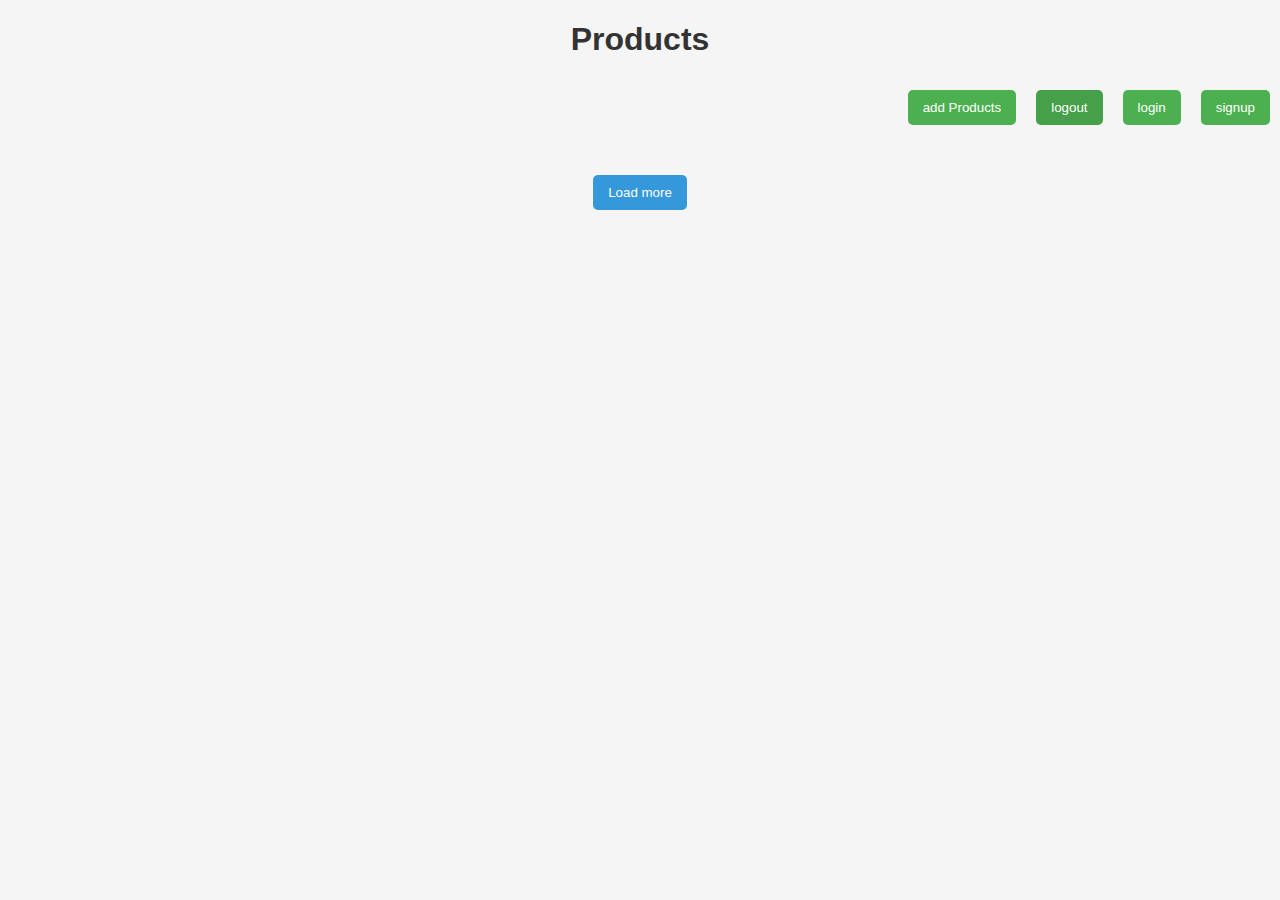
<file: index.html>
<!DOCTYPE html>
<html lang="en">

<head>
    <meta charset="UTF-8">
    <meta name="viewport" content="width=device-width, initial-scale=1.0">
    <title> Vanshu Home Page</title>
    <link rel="stylesheet" href="home.css">
    <!-- <style>
        /* Add your CSS styling for the popup here */
        #customPopup {
            display: none;
            position: fixed;
            top: 50%;
            left: 50%;
            transform: translate(-50%, -50%);
            padding: 20px;
            background-color: #fff;
            border: 1px solid #ccc;
            box-shadow: 0 0 10px rgba(0, 0, 0, 0.1);
        }
    </style> -->
</head>

<body onload="f()">
    <h1>
        Products

    </h1>
    <nav>
    <!-- <button id="signup"><a href="signup.html">SignUp</a></button>
    <button id="login"><a href="login.html">login</a></button>
    <button id="logout" onclick="logout()">Logout</button>
    <button id="page" >Add Products</button> -->
</nav>
    <div id="container" class="product-container">
        <!-- <div id="customPopup">
            <p>This is a custom popup!</p>
            <button onclick="closeCustomPopup()">Close</button>
        </div> -->
    </div>
    
        <button id="more">Load more</button>
    </div>
    <!-- <a id="logout">logout </a> -->
    
    <script>
        let flag=0;
        let nav=document.querySelector("nav");
        
       function f(){
         let a = localStorage.getItem("admin");
        
        let s = localStorage.getItem("session");
        console.log(a);
        console.log(s);
        function logout() {
            localStorage.removeItem("session");
            ////also delete user from user local storage.......
            window.location.href = "http://127.0.0.1:5500/Todo/login.html";
        }
        if(a === s){
            console.log("hi");
            var page=document.createElement("button");
            page.innerText="add Products";
            page.id="page";
            let log=document.createElement("button");
            log.id="logout";
            log.innerText="logout";
            page.addEventListener("click",()=>{
                window.location.href="product.html";
            })
            log.addEventListener("click",logout);
            if (nav) {
        nav.append(page, log);
    } else {
        console.error("Error: 'nav' element not found.");
    }
              
    }
           
        else if(localStorage.getItem("session")!=null){
            let log=document.createElement("button");
            log.id="logout";
            log.innerText="logout";
            let history=document.createElement("button");
            history.innerText="History";
            let mycart=document.createElement("button");
          mycart.innerText="Cart";
          nav.append(history,mycart,log);
          log.addEventListener("click",logout);
          mycart.addEventListener("click",()=>{
            window.location.href="cart.html";
          })
          history.addEventListener("click",()=>{
            window.location.href="history.html";
          })

        }
        if(localStorage.getItem("session")==null){
            let login=document.createElement("button");
            login.id="login";
            login.innerText="login";
            
         
          let signup=document.createElement("button");
          signup.innerText="signup";
          signup.id="signup";
          nav.append(login,signup);
          login.addEventListener("click",()=>{
            window.location.href="login.html";
          });
          signup.addEventListener("click",()=>{
            window.location.href="signup.html";
          })
        }
        
        }
        let cart = [];
        let arr = [];
        var container = document.getElementById("container");
        var page = document.getElementById("page");
        var logout = document.getElementById("logout");
        var more = document.getElementById("more");
        let count = 0;
        let existingProducts = localStorage.getItem('products');
        existingProducts = JSON.parse(existingProducts);
        load(existingProducts);

        //     const obj={

        //        islogged:false
        //     };
        //     arr=localStorage.getItem("isLogged");

        //     if(arr){
        //      arr=JSON.parse(arr);

        //     }
        //     else{
        //        arr=[];
        //        arr.push(obj);
        //     }


        //    localStorage.setItem("isLogged",JSON.stringify(arr));



        var more;
        function load(existingProducts) {
            if (count >= existingProducts.length - 1) {
                more.style.visibility = "hidden";
            }
            let temp = 0;
            while (temp < 3 &&count<existingProducts.length) {
                
                

                    let mainDiv = document.createElement("span");
                    mainDiv.setAttribute("id", count);
                    mainDiv.setAttribute("class", "product-item");

                    let pic=document.createElement("img");
                    pic.setAttribute("src",existingProducts[count].pic);
                    var pro = document.createElement("div");
                    pro.innerText = existingProducts[count].product;
                    var price = document.createElement("div");
                    price.innerText = `Rs ${existingProducts[count].price}`;
                    var cart = document.createElement("button");
                    cart.innerText = "add to cart";
                   
                    mainDiv.append(pic,pro, price, cart);
                   
                   
                   // brk.style.visibility="none";
                 
                  //mainDiv.append(brk);
                 
                    

                    /////////cart.................................................................................
                    cart.addEventListener("click", (e) => {
                        
                        let session = localStorage.getItem("session");
                        let admin=localStorage.getItem("admin");
                        if(session===admin){
                            console.log("cart is not working");

                        }
                        else if (session===null||typeof session===undefined) {
                            //yha condition lgani h ki cart pe aate hi check kere login nhi h to cart login pe bheje
                            console.log("hi");
                            window.location.href = "login.html";
                        }
                        else{
                        console.log(session);
                        
                        console.log("ji");

                        let index = e.target.parentNode.getAttribute("id");

                        console.log(index);
                        const cartobj = {
                            id: session,
                            pic:existingProducts[index].pic,
                            productId: existingProducts[index].id,
                            product: existingProducts[index].product,
                            price: existingProducts[index].price,
                            Quantity: 1

                        };
                        //  let flag=0;
                        cart = localStorage.getItem("cart") ? JSON.parse(localStorage.getItem("cart")) : [];
                        // console.log(typeof(cart));
                        if (cart.length == 0) {
                            cart.push(cartobj);
                        }
                        else if (cart.length != 0) {
                            let cartItem = cart.map((item) => {
                                if (item.productId == existingProducts[index].id&&item.id==localStorage.getItem("session")) {
                                    item.Quantity = item.Quantity + 1;
                                    flag=1;
                                    return true;
                                }
                               
                                //return true;
                            });
                            if(flag!==1){
                                cart.push(cartobj);
                            }
                        }


                        localStorage.setItem("cart", JSON.stringify(cart));
                        // document.getElementById("customPopup").style.display = "block";
                        // function closeCustomPopup() {
                        // document.getElementById("customPopup").style.display = "none";
                        //      }
                    //alert("added to cart");
                    window.location.href = "http://127.0.0.1:5500/Todo/cart.html";
                        }
                    })
                
                count++;
                temp++;
                // if(temp===2){
                //     mainDiv.style.display="inline-block";
                // }
                // else{
                //     mainDiv.style.display="block";
                // }
               container.appendChild(mainDiv);
            }
           
        }
           
            



        
        more.addEventListener("click", () => {
            // container.remove(more);
            //console.log(existingProducts);
            // more.style.visibility=" hidden";
            load(existingProducts);
        })
        // page.addEventListener("click", () => {
        //     window.location.href = "http://127.0.0.1:5500/Todo/login.html";
        // })
        //////////logout............................................................................................
        // logout.addEventListener("click",()=>{
        //     let logout=localStorage.getItem('logged');
        //     logout = logout ? JSON.parse(logout) : [];
        //     const Uname = logIn.findIndex(logged=> logged.name=== name.value);
        //     const Upass = login.findIndex(logged => logged.pass === pass.value);
        //     if(Uname!=-1 && Upass!=-1){
        //         window.location.href="product.html";
        //     }
        //     else{
        //         window.location.href="home page";
        //     }
        // })
        
        // page.addEventListener("click",()=>{
            
        //     if(JSON.parse(localStorage.getItem("admin"))!=JSON.parse(localStorage.getItem("session"))){
        //         window.location.href="product.html";
        //     }
        // })
       

/////////////////////////image..........................................................................

//         var imagePath = 'path/to/your/image.jpg'; // Replace with the actual path to your image
// var image = new Image();

// // Set the image source to load the image
// image.src = imagePath;

// // Wait for the image to load
// image.onload = function() {
//     var canvas = document.createElement('canvas');
//     var ctx = canvas.getContext('2d');
//     canvas.width = image.width;
//     canvas.height = image.height;
    
//     // Draw the image onto the canvas
//     ctx.drawImage(image, 0, 0, image.width, image.height);

//     // Convert canvas content to data URL (JPEG format in this example)
//     var dataUrl = canvas.toDataURL('image/jpeg');

//     // Display the image
//     var imgElement = document.createElement('img');
//     imgElement.src = dataUrl;
//     document.body.appendChild(imgElement); // Append to the body or another container

//     // Store the data URL in LocalStorage
//     localStorage.setItem('imageData', dataUrl);
// };

    </script>

</body>

</html>
</file>
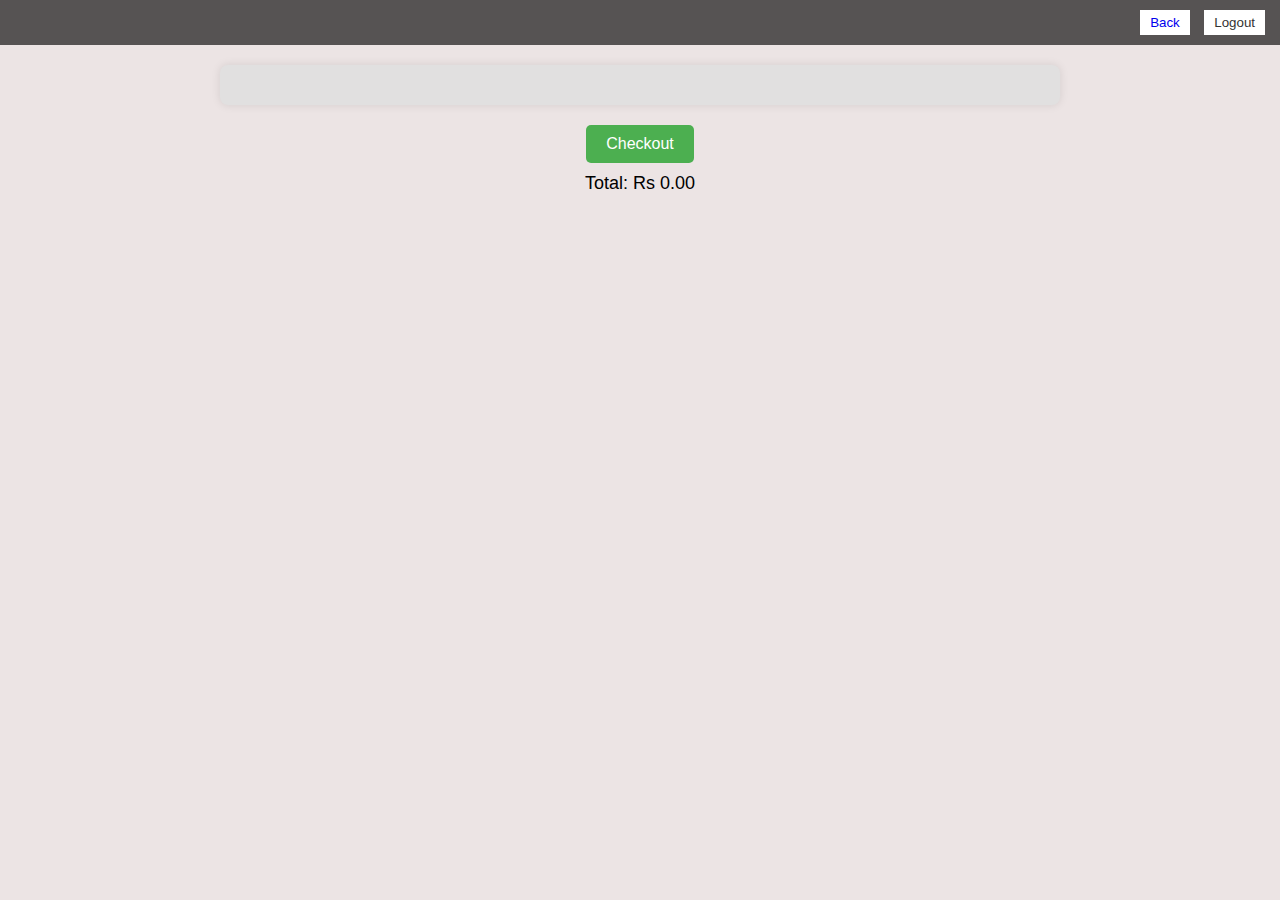
<file: cart.html>
<!DOCTYPE html>
<html lang="en">

<head>
    <meta charset="UTF-8">
    <meta name="viewport" content="width=device-width, initial-scale=1.0">
    <title>Cart</title>
    <link rel="stylesheet" href="cart.css">
</head>

<body onload="loadItems()">
    <div id="nav">
        <button><a href="index.html">Back</a></button>
        <button id="logout" onclick="logout()">Logout</button>
    </div>
    <main id="container"></main>
    <div id="checkout">
        <button onclick="checkout()">Checkout</button>
        <div id="total">Total: Rs 0.00 </div>
    </div>
    

    <script>
        let list;
        let totalAmount = 0;

        function logout() {
            localStorage.removeItem("session");
            window.location.href = "http://127.0.0.1:5500/Todo/login.html";
        }
     let items = localStorage.getItem("cart") ? JSON.parse(localStorage.getItem("cart")) : [];
        function loadItems() {
            list = document.getElementById("container");
            list.innerHTML = '';
           // let items = localStorage.getItem("cart") ? JSON.parse(localStorage.getItem("cart")) : [];
           // console.log(items);
            let session = localStorage.getItem("session");
            console.log(session);
            let Items = items.filter((item) => item.id == session);
            console.log(items);
            ///////yha per m history m items daal skti hu direct push krungi hr baar differnetiate with ids
            ///history obj that contains id of user and all items of their cart
            // his=localStorage.getItem("history")?JSON.parse(localStorage.getItem("history")):[];
            // his.push(Items); 
            Items.forEach((item) => {
                display(item);
            });
           //localStorage.setItem("cart", JSON.stringify(items));

            // Calculate and display total price
            calculateTotal();
        }

        function display(obj) {
            let div = document.createElement("div");
            div.setAttribute("id", "box");
            let pic = document.createElement("img");
            pic.setAttribute("src", obj.pic);

            let pricediv = document.createElement("div");
            pricediv.innerText = `Rs ${obj.price}`;
            let minus = document.createElement("div");
            minus.innerText = "-";
            let quantity = document.createElement("div");
            quantity.innerText = obj.Quantity;
            let plus = document.createElement("div");
            plus.innerText = "+";

            let netPricediv = document.createElement("div");
            netPricediv.innerText = obj.price * obj.Quantity;
            minus.style.display = "inline-block";
            quantity.style.display = "inline-block";
            plus.style.display = "inline-block";
            netPricediv.style.display = "inline-block";

            list.appendChild(div);
            div.append(pic, pricediv, minus, quantity, plus, netPricediv);

            
                minus.addEventListener("click", () => {
                    if(obj.Quantity>1){

                    
                    obj.Quantity = obj.Quantity - 1;
                    quantity.innerText = obj.Quantity;
                    netPricediv.innerText = obj.price * obj.Quantity;
                    updateCartItem(obj);
                    calculateTotal();
                    }
                });
            

            plus.addEventListener("click", () => {
                
                
                obj.Quantity = obj.Quantity + 1;
                quantity.innerText = obj.Quantity;
                netPricediv.innerText =obj.price * obj.Quantity;
                updateCartItem(obj);
                calculateTotal();
            });
           // localStorage.setItem("cart",JSON.stringify(items));
            return obj;
        }
        function updateCartItem(updatedItem) {
    // Find the index of the item in the items array
    const index = items.findIndex((item) => item.productId === updatedItem.productId);

    // Update the item in the array
    if (index !== -1) {
        items[index] = updatedItem;
        
        // Update local storage
        localStorage.setItem("cart", JSON.stringify(items));
    }
}


        function calculateTotal() {
            totalAmount = 0;
            let netPrices = document.querySelectorAll("#box div:nth-child(6)");

            netPrices.forEach((price) => {
                totalAmount += parseFloat(price.innerText);
            });

            // Display the total amount
            document.getElementById("total").innerText = `Total: Rs ${totalAmount.toFixed(2)}`;
        }

        function checkout() {
            // You can add your logic here for processing the checkout, e.g., sending data to a server
            if(!localStorage.getItem("session"))
            window.location.href="login.html";
        else{
            alert(`Checkout successful! Total amount: Rs ${totalAmount.toFixed(2)}`);
            /////////Store cart of each users in their history......................................
            //////i want after checkout each users item will store on history differenciate with their id
            /////bcz in this code in my cart all products will show that i dont want to checkout again 
            //////one more problem occurs on my minus button condition will not work their...
            let Items = items.filter((item) => item.id == localStorage.getItem("session"));
            console.log(Items);
            his=localStorage.getItem("history")?JSON.parse(localStorage.getItem("history")):[];
            Items.forEach((item) => {
                his.push(item); 
            });
            // his=localStorage.getItem("history")?JSON.parse(localStorage.getItem("history")):[];
            // his.push(Items); 
            localStorage.setItem("history",JSON.stringify(his));
           localStorage.removeItem("cart");
            window.location.href="index.html";
        }
    }
        //////////next step for tommorow...........
        /////1.admin role authentication with the help of admin key in localstorage like session and check
        /////////2.ab ye jab checkout ho jayenge to cart k saare obj history vaali local storage m daalne h 
        ////3.and phir ek profile vala page bna k usme show kervana h 
        ////4.cart ko clear krna h
        ///5.maintain this site for multiple users at a time......
        //////......
    </script>
</body>

</html>
</file>
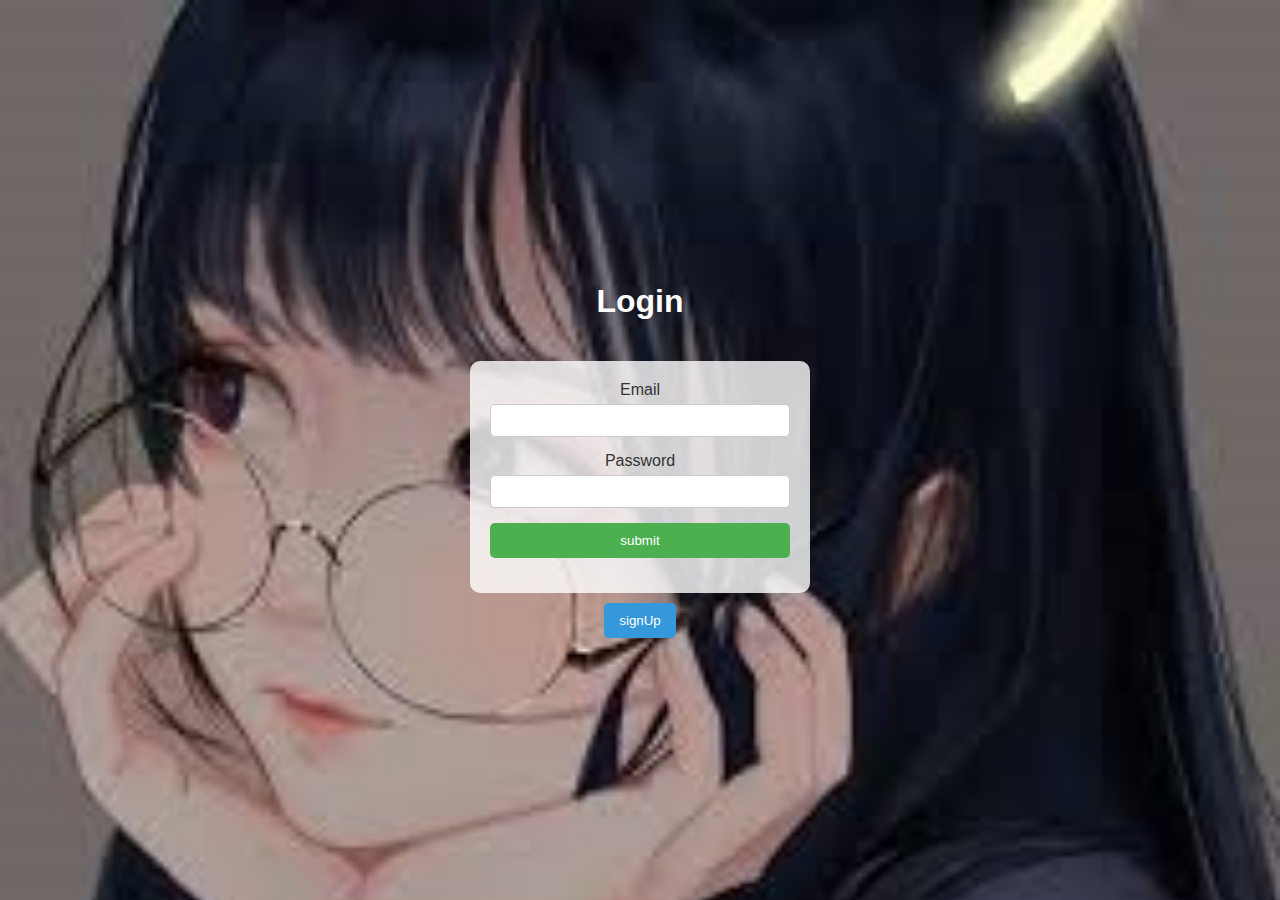
<file: login.html>
<!DOCTYPE html>
<html lang="en">
<head>
    <meta charset="UTF-8">
    <meta name="viewport" content="width=device-width, initial-scale=1.0">
    <title>Login page</title>
    <link rel="stylesheet" href="login.css">
</head>
<body>
    <h1>Login</h1>
    <form>
        <label for="email">Email</label>
        <input type="text" id="email" required/>
        <label for="pass">Password</label>
        <input type="password" id="pass" required/>
        <input type="button" id="btn" value="submit"/>

    </form>
    <button><a href="signup.html">signUp</a></button>
    <script>
        var mail=document.getElementById("email");
        var pass=document.getElementById("pass");
        var btn=document.getElementById("btn");
       
        btn.addEventListener("click",()=>{
          
            let users=localStorage.getItem("users")?JSON.parse(localStorage.getItem("users")):[];
              let user=  users.filter((item)=>{
                    if(item.email==mail.value && item.password==pass.value)
                    return true;
                });
               // console.log(user);
if(user.length==0)
{
    alert("No such account")
}
            /////yha mujhe vo id chahiye ya vo index chahiye jis se m isLogged k islogged ko true ker sku
            // if(Uname!=-1 && Upass!=-1){
            //     isLogged.islogged=true;
            //     logIn.islog=true;
            //     localStorage.setItem("isLogged",JSON.stringify(isLogged));
            //     localStorage.setItem("logged",JSON.stringify(logIn));
            //     window.location.href="http://127.0.0.1:5500/Todo/home.html";
            //    // window.location.href="http://127.0.0.1:5500/Todo/index.html";
            // }
            else{
                //alert("wrong username & password");
               
                    localStorage.setItem("session",mail.value);
                
                
                window.location.href="http://127.0.0.1:5500/Todo/index.html";
            }
        })
        //////mere site pe agar koi bhi it means user 1 first add their data and after this
        //// i want user 2 can do their work but this all happens on 1 user cart 
        ///till i logout or login again but i want perticular break at a perticular point......
    </script>
</body>
</html>
</file>
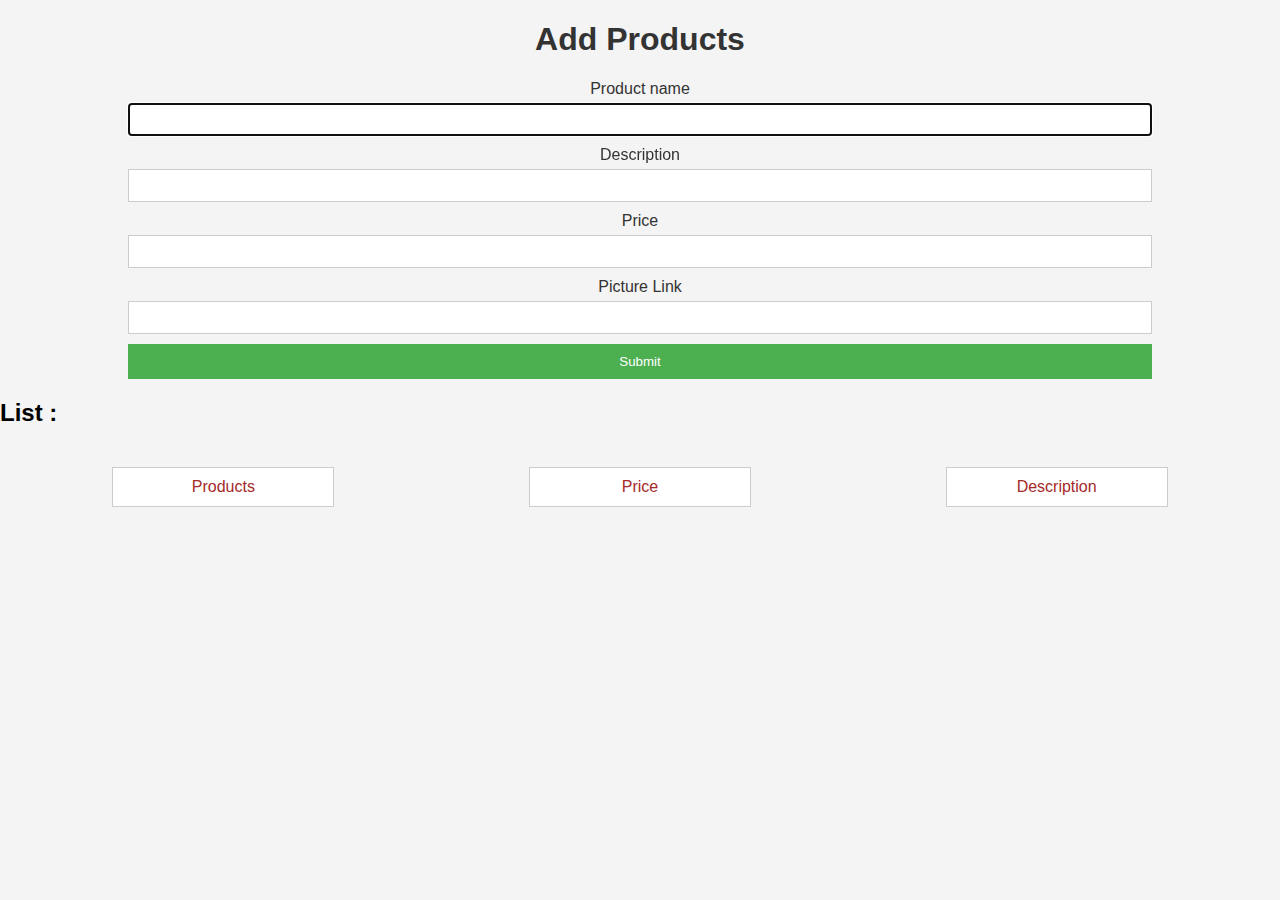
<file: product.html>
<!DOCTYPE html>
<html lang="en">
<head>
    <meta charset="UTF-8">
    <meta name="viewport" content="width=device-width, initial-scale=1.0">
    <meta name="Description" content="this the list of products">

    <title>TodoApp</title>
    <link rel="stylesheet" href="style.css"/>
    <style>
        .d{
         color:black;

        } 
    </style>
</head>
<body>
    <h1>Add Products</h1>
    <div style="text-align: center; " id="fill">
    <Label for="product">Product name</Label>
    <input type="text" id="product" autofocus required/>
    <Label for="desc">Description</Label>
    <input type="text" id="desc" required/>
    <Label for="price">Price</Label>
    <input type="text" id="price" required/>
    <Label for="price">Picture Link</Label>
    <input type="text" id="pic" required/>
    <input type="submit" value="Submit" id="btn"/>
    </div>
    <h2>List :</h2>
    <div id="container">
     <div style="color: brown;" class="d dives">Products</div> 
     <div style="color: brown;" class="dives d">Price</div> 
     <div style="color: brown;" class="dives d">Description</div>
       
    </div>
    <script src="script.js"></script>
    </body>
    </html>
</file>
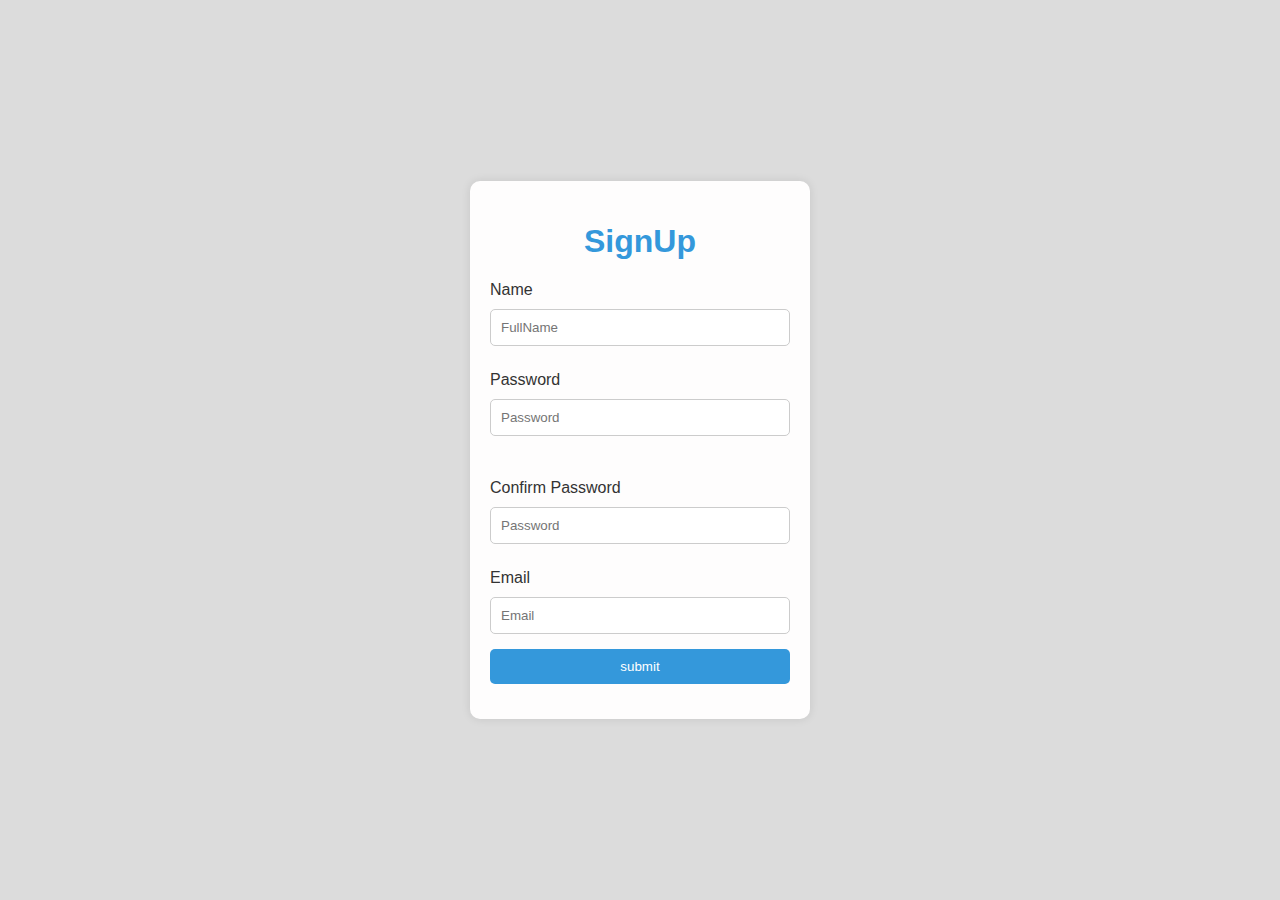
<file: signup.html>
<!DOCTYPE html>
<html lang="en">

<head>
    <meta charset="UTF-8">
    <meta name="viewport" content="width=device-width, initial-scale=1.0">
    <title>SignUp</title>
    <link rel="stylesheet" href="signup.css">
</head>

<body>
    <form action="/post" method="post">
        <h1 style="text-align: center;">SignUp</h1>
        <div style="text-align: center;">
            <label for="Uname"> Name</label>
            <input type="text" placeholder="FullName" id="Uname" required />
            <label for="pass">Password</label>
            <input type="password" placeholder="Password" id="pass" required />
            <br><br>
            <label for="Cpass"> Confirm Password</label>
            <input type="password" placeholder="Password" id="Cpass" required />
            <label for="email">Email</label>
            <input type="text" placeholder="Email" id="email" required />

        </div>
        
            <div><input type="button" value="submit"
                    id="btn" /></div>
        
    </form>
    <script>
        var Unme = document.getElementById("Uname");
        var pass = document.getElementById("pass");
        var mail = document.getElementById("email");
        var Uid = document.getElementById("id");
        var btn = document.getElementById("btn");
        let arr = [];
        function createObject(id, name, password, email) {
            const obj = {
                id: id,
                name: name,
                password: password,
                email:email
            };
            return obj;
        }
        function generateUniqueId() {
            return '_' + Math.random().toString(36).substr(2, 9);
        }
        btn.addEventListener("click", () => {
            if (Unme.value == "" && pass.value == "") {
                alert("fill the required fields");
            }
            else {


                // let logIn = localStorage.getItem('users');
                // logIn = logIn ? JSON.parse(logIn) : [];
                // const Uname = logIn.findIndex(logged => logged.name === Unme.value);
                // const Upass = logIn.findIndex(logged => logged.password === pass.value);

                let users=localStorage.getItem("users")?JSON.parse(localStorage.getItem("users")):[];
              let user=  users.filter((item)=>{
                    if(item.email==mail.value && item.password==pass.value)
                    return true;
                });
                if(user.length!=0)
                {
                    alert("User already exists");


                }
                //yha per mujhe jan na h ki id kha se fetch kru jo match ker rhe h uski......
                // if (Uname != -1 && Upass != -1) {
                //     alert("Account already exist");
                //     isLogged.islogged = true;
                //     window.location.href = "http://127.0.0.1:5500/Todo/home.html";
                //     //window.location.href="http://127.0.0.1:5500/Todo/index.html";
                // }
                else {

                    const i = generateUniqueId();
                    const obj = createObject(i, Unme.value, pass.value,mail.value);
                    users.push(obj);

                    localStorage.setItem("users", JSON.stringify(users));
                    

                    window.location.href="index.html";
                    // window.location.href="http://127.0.0.1:5500/Todo/index.html";
                }
            }

        })

    </script>
</body>

</html>
</file>
<file: home.css>
/* Add this CSS to your existing stylesheet or create a new one */

body {
    font-family: 'Arial', sans-serif;
    background-color: #f5f5f5;
    margin: 0;
    padding: 0;
    text-align: center;
}

h1 {
    color: #333;
}

nav {
    margin-bottom: 20px;
    text-align: right;
}

button {
    background-color: #4CAF50;
    color: white;
    padding: 10px 15px;
    margin: 10px;
    border: none;
    border-radius: 5px;
    cursor: pointer;
    transition: background-color 0.3s;
}

button:hover {
    background-color: #45a049;
}

button a {
    text-decoration: none;
    color: white;
}

.product-container {
    display: flex;
    flex-wrap: wrap;
    justify-content: space-between;
    gap: 10px;
    padding:5px;
}

.product-item {
    background-color: #fff;
    border-radius: 10px;
    box-shadow: 0 0 10px rgba(0, 0, 0, 0.1);
    width: calc(33.33% - 20px);
    /* padding: 10px; */
    text-align: left;
    display: inline-block; 
    margin-bottom: 20px;
    /* margin-right: 20px;  */
    transition: transform 0.3s;
    text-align: center;
}

.product-item:hover {
    transform: scale(1.05);
}

.product-item img {
    width: 100%;
    border-radius: 5px;
    margin-bottom: 10px;
}

#more, #logout {
    background-color: #3498db;
    color: white;
    padding: 10px 15px;
    border: none;
    border-radius: 5px;
    cursor: pointer;
    transition: background-color 0.3s;
}
#logout{
    background-color: #45a049;
}
#logout:hover{
    background-color: orangered;
}
#more:hover {
    background-color: #2980b9;
}
.custom-popup-class {
    /* Add your custom styles here */
    background-color: #ffffff;
    color: #333333;
    border: 2px solid #4CAF50;
    border-radius: 5px;
    box-shadow: 0 0 10px rgba(0, 0, 0, 0.1);
}
@media screen and (max-width: 768px) {
    .product-item {
        width: 100%;
        margin-right: 0;
    }
}
</file>
<file: login.css>
/* Add this CSS to your existing stylesheet or create a new one */

body {
    font-family: 'Arial', sans-serif;
    background-image: url('images.jpg'); /* Add the path to your background image */
    background-size: cover;
    margin: 0;
    padding: 0;
    text-align: center;
    display: flex;
    flex-direction: column;
    align-items: center;
    justify-content: center;
    height: 100vh; /* This ensures that the content is centered vertically */
}

h1 {
    color: #fff;
}

form {
    background-color: rgba(255, 255, 255, 0.8);
    padding: 20px;
    border-radius: 10px;
    margin-top: 20px;
    width: 300px;
}

label {
    display: block;
    margin-bottom: 5px;
    color: #333;
}

input {
    width: 100%;
    padding: 8px;
    margin-bottom: 15px;
    box-sizing: border-box;
    border: 1px solid #ccc;
    border-radius: 5px;
}

#btn {
    background-color: #4CAF50;
    color: white;
    padding: 10px 15px;
    border: none;
    border-radius: 5px;
    cursor: pointer;
    transition: background-color 0.3s;
}

#btn:hover {
    background-color: #45a049;
}

button {
    background-color: #3498db;
    color: white;
    padding: 10px 15px;
    border: none;
    border-radius: 5px;
    cursor: pointer;
    margin-top: 10px;
    text-decoration: none;
    display: inline-block;
    transition: background-color 0.3s;
}

button:hover {
    background-color: #2980b9;
}

a {
    text-decoration: none;
    color: white;
}
</file>
<file: style.css>
/* General styles */
body {
  font-family: Arial, sans-serif;
  margin: 0;
  padding: 0;
  background-color: #f4f4f4;
}

h1 {
  text-align: center;
  color: #333;
}

#fill {
  text-align: center;
  margin: 20px 0;
}

/* Form styles */
label {
  display: block;
  margin-bottom: 5px;
  color: #333;
}

input[type="text"] {
  width: 80%;
  padding: 8px;
  margin-bottom: 10px;
  box-sizing: border-box;
  border: 1px solid #ccc;
}

#btn {
  width: 80%;
  padding: 10px;
  background-color: #4caf50;
  color: white;
  border: none;
  cursor: pointer;
  transition: background-color 0.3s;
}

#btn:hover {
  background-color: #45a049;
}

/* List container styles */
#container {
  display: flex;
  flex-wrap: wrap;
  gap: 10px;
  justify-content: space-around;
  padding: 20px;
}

/* Product item styles */
.dives {
  border: 1px solid #ccc;
  padding: 10px;
  width: 200px;
  text-align: center;
  background-color: white;
  overflow-wrap: break-word;
  max-height: 100px;
  
}

/* Styles for specific columns */
.dives .product {
  color: brown;
}

.dives .price {
  color: brown;
}

.dives .description {
  color: brown;
}

/* Button styles */
.dives button {
  width: 80%;
  padding: 8px;
  margin-top: 5px;
  border: none;
  cursor: pointer;
  transition: background-color 0.3s;
}

 button.delete {
  background-color: #f44336;
  color: white;
}

 button.delete:hover {
  background-color: #d32f2f;
}
 button.update {
  background-color: #4caf50;
  color: white;
}

 button.update:hover {
  background-color: #45a049;
}


/* Responsive styles for small screens */
@media screen and (max-width: 768px) {
  .dives {
      width: 100%;
  }

  input[type="text"] {
      width: 100%;
  }

  #btn {
      width: 100%;
  }
}
</file>
<file: signup.css>
/* signup.css */

body {
    font-family: 'Arial', sans-serif;
    background-color: #dcdcdc;
    margin: 0;
    padding: 0;
    text-align: center;
    display: flex;
    flex-direction: column;
    align-items: center;
    justify-content: center;
    height: 100vh;
}

form {
    background-color: #fefdfd;
    border-radius: 10px;
    box-shadow: 0 0 10px rgba(0, 0, 0, 0.1);
    padding: 20px;
    width: 300px;
}

h1 {
    color: #3498db;
}

label {
    display: block;
    margin: 10px 0;
    color: #333;
    text-align: left;
}

input {
    width: 100%;
    padding: 10px;
    margin-bottom: 15px;
    box-sizing: border-box;
    border: 1px solid #ccc;
    border-radius: 5px;
    
}

#btn {
    background-color: #3498db;
    color: white;
    padding: 10px 15px;
    border: none;
    border-radius: 5px;
    cursor: pointer;
    transition: background-color 0.3s;
}

#btn:hover {
    background-color: #2e78aa;
}

@media screen and (max-width: 768px) {
    form {
        width: 80%;
    }
}
</file>
<file: cart.css>
/* Reset some default styles */
body, h1, h2, p, button {
    margin: 0;
    padding: 0;
}

body {
    font-family: 'Arial', sans-serif;
    background-color: #ece4e4;
}

#nav {
    background-color: #565353;
    padding: 10px;
    text-align: right;
}

#nav button {
    background-color: #fff;
    color: #333;
    padding: 5px 10px;
    margin: 0 5px;
    border: none;
    cursor: pointer;
}

#nav a {
    text-decoration: none;
}

#nav button:hover {
    background-color: #555;
    color: #fff;
}

/* Hover styles for navigation buttons */
#nav button:hover {
    background-color: #555;
    color: #fff;
}

#container {
    max-width: 800px;
    margin: 20px auto;
    background-color: #e1e0e0;
    padding: 20px;
    border-radius: 8px;
    box-shadow: 0 0 10px rgba(0, 0, 0, 0.1);
}

#box {
    border: 1px solid #686868;
    padding: 10px;
    margin-bottom: 10px;
    border-radius: 5px;

}

#box img {
    max-width: 100px;
    height: auto;
    margin-right: 10px;
}

#box div {
    margin-bottom: 5px;
}

/*price */
#box div:nth-child(n+2) {
    font-weight: bold;
}
/*  minus   */
#box div:nth-child(3) {
    display: inline-block;
}
/* quantity */
#box div:nth-child(4) {
    display: inline-block;
    margin: 0 5px;
    cursor: pointer;
}
/* plus */
#box div:nth-child(5) {
    display: inline-block;
    cursor: pointer;
}
/* netPrice */
#box div:nth-child(6) {
    display: inline-block;
    margin-left: 5px;
}

#logout {
    background-color: #e74c3c;
    color: #fff;
}



#box div:nth-child(3),
#box div:nth-child(5)
 {
    cursor: pointer;
    padding: 5px;
    border: 1px solid #555;
    border-radius: 3px;
    margin-right: 5px;
    transition: background-color 0.3s ease-in-out, color 0.3s ease-in-out;
}

#box div:nth-child(3):hover,
#box div:nth-child(5):hover
 {
    background-color: #555;
    color: #fff;
}


/* Hover styles for product boxes */
#box:hover {
    border-color: #555;
    box-shadow: 0 0 10px rgba(0, 0, 0, 0.2);
}

#box img:hover {
    opacity: 0.8;
    transition: opacity 0.3s ease-in-out;
}

#checkout {
    text-align: center;
    margin-top: 20px;
}
#checkout button {
    background-color: #4CAF50;
    color: white;
    padding: 10px 20px;
    border: none;
    border-radius: 5px;
    cursor: pointer;
    font-size: 16px;
}

#total {
    text-align: center;
    font-size: 18px;
    margin-top: 10px;
}

/* Responsive styles */
@media (max-width: 600px) {
    #container {
        padding: 10px;
    }
}
</file>
